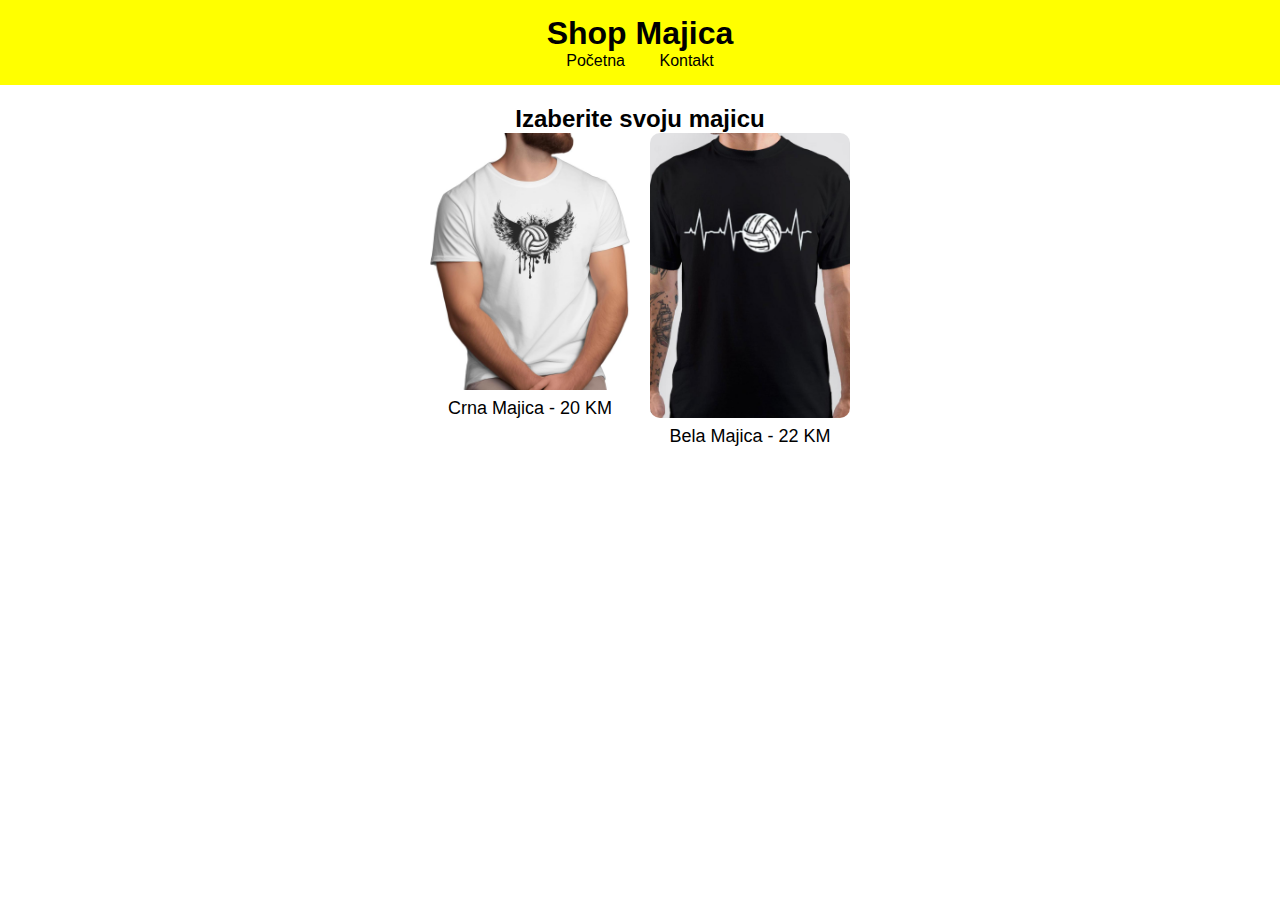
<file: narudzba.html>
<!DOCTYPE html>
<html lang="sr">
  <head>
    <meta charset="UTF-8" />
    <meta name="viewport" content="width=device-width, initial-scale=1.0" />
    <title>Shop - Majice</title>
    <link rel="stylesheet" href="narudzba.css" />
  </head>
  <body>
    <header>
      <h1>Shop Majica</h1>
      <nav>
        <a href="index.html">Početna</a>
        <a href="kontakt.html">Kontakt</a>
      </nav>
    </header>

    <section class="shop">
      <h2>Izaberite svoju majicu</h2>

      <div class="products">
        <form action="narudzba.php" method="POST">
          <input type="hidden" name="product_name" value="Crna Majica" />
          <input type="hidden" name="product_price" value="20" />
          <button type="submit">
            <img src="img/majica1.jpg" alt="Crna Majica" />
            <p>Crna Majica - 20 KM</p>
          </button>
        </form>

        <form action="narudzba.php" method="POST">
          <input type="hidden" name="product_name" value="Bela Majica" />
          <input type="hidden" name="product_price" value="22" />
          <button type="submit">
            <img src="img/majica2.jpg" alt="Bela Majica" />
            <p>Bela Majica - 22 KM</p>
          </button>
        </form>
      </div>
    </section>
  </body>
</html>
</file>
<file: narudzba.css>
* {
    box-sizing: border-box;
    margin: 0;
    padding: 0;
    font-family: Arial, sans-serif;
}

body {
    background-color: white;
    text-align: center;
}

header {
    background-color: yellow;
    padding: 15px;
}

header h1 {
    color: black;
}

nav a {
    margin: 0 15px;
    text-decoration: none;
    color: black;
}

.shop {
    padding: 20px;
}

.products {
    display: flex;
    justify-content: center;
    gap: 20px;
}

button {
    border: none;
    background: none;
    cursor: pointer;
}

button img {
    width: 200px;
    border-radius: 10px;
}

button p {
    font-size: 18px;
    margin-top: 5px;
}
</file>
